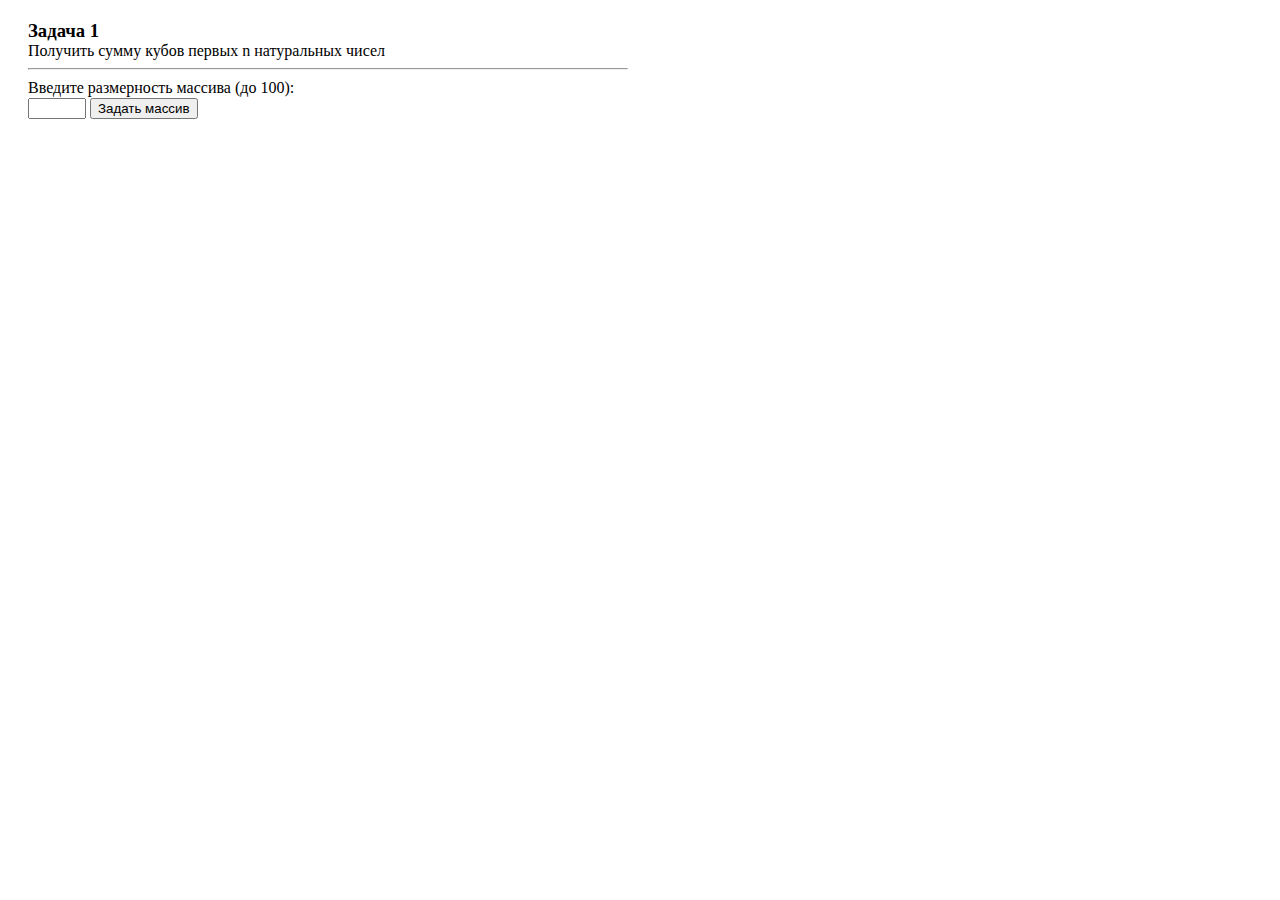
<file: Lesson_04/base_tasks/index.html>
<!doctype html>
<html>
<head>
	<meta charset="utf-8">
	<meta name="author" content="Kristina">
    <title>Задачи урока №4 - "Массивы и объекты"</title>
	<script src="js.js"></script>
	<link rel="stylesheet" type="text/css" href="style.css">
</head>
<body>
<div class="content">
	<h3>Задача 1</h3>
	    <h4>Получить сумму кубов первых n натуральных чисел</h4>
	<hr>
    <div id="control_block">
		<p>Введите размерность массива (до 100):</p>
		<input id="size_mass">
		<button id="btn_addElem">Задать массив</button>
	</div>
	
	<p id="text_elem" class="hide">Введите значение элементов:</p>
	<div id="massBlock"></div>
	<div id="bottom_bl" class="hide">
		<p><label>Введите колличество (n):</label><br><input id="natural_size" type="number"></p>
		<button id="send">Выполнить</button>
	</div>
</div>
</body>
</html>
</file>
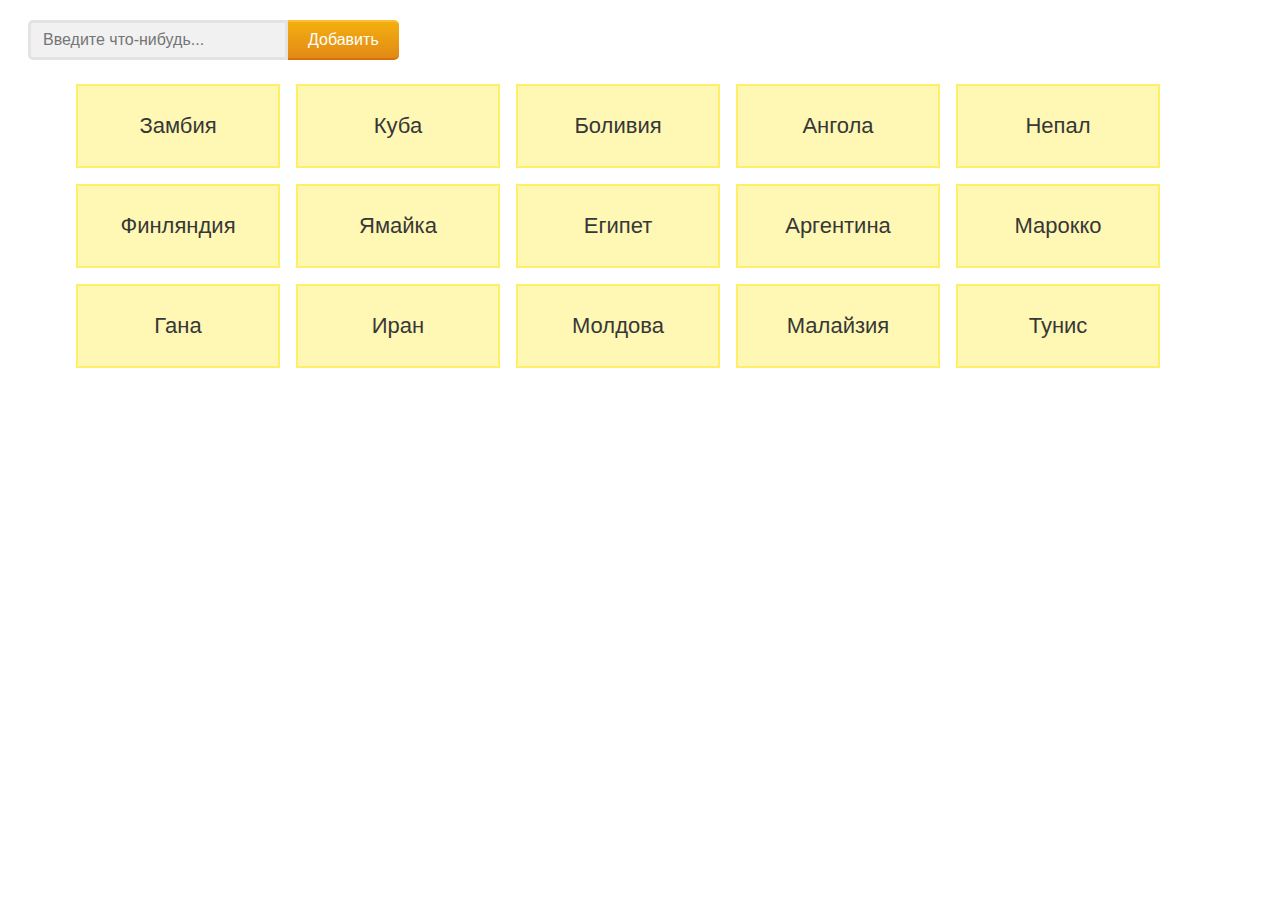
<file: Lesson_04/liveSearch/index.html>
<!doctype html>
<html>
<head>
	<meta charset="utf-8">
	<meta name="author" content="Kristina">
    <title>Search Live - Native JavaScript</title>
	<script src="js.js"></script>
	<link rel="stylesheet" type="text/css" href="style.css">
</head>
<body>
<div class="content">
	
	<input id="search" placeholder="Введите что-нибудь..."><button id="add">Добавить</button><span id="result"></span>
	<ul id="list">
		<li>Замбия</li>
		<li>Куба</li>
		<li>Боливия</li>
		<li>Ангола</li>
		<li>Непал</li>
		<li>Финляндия</li>
		<li>Ямайка</li>
		<li>Египет</li>
		<li>Аргентина</li>
		<li>Марокко</li>
		<li>Гана</li>
		<li>Иран</li>
		<li>Молдова</li>
		<li>Малайзия</li>
		<li>Тунис</li>
	</ul>
	
</div>
</body>
</html>
</file>
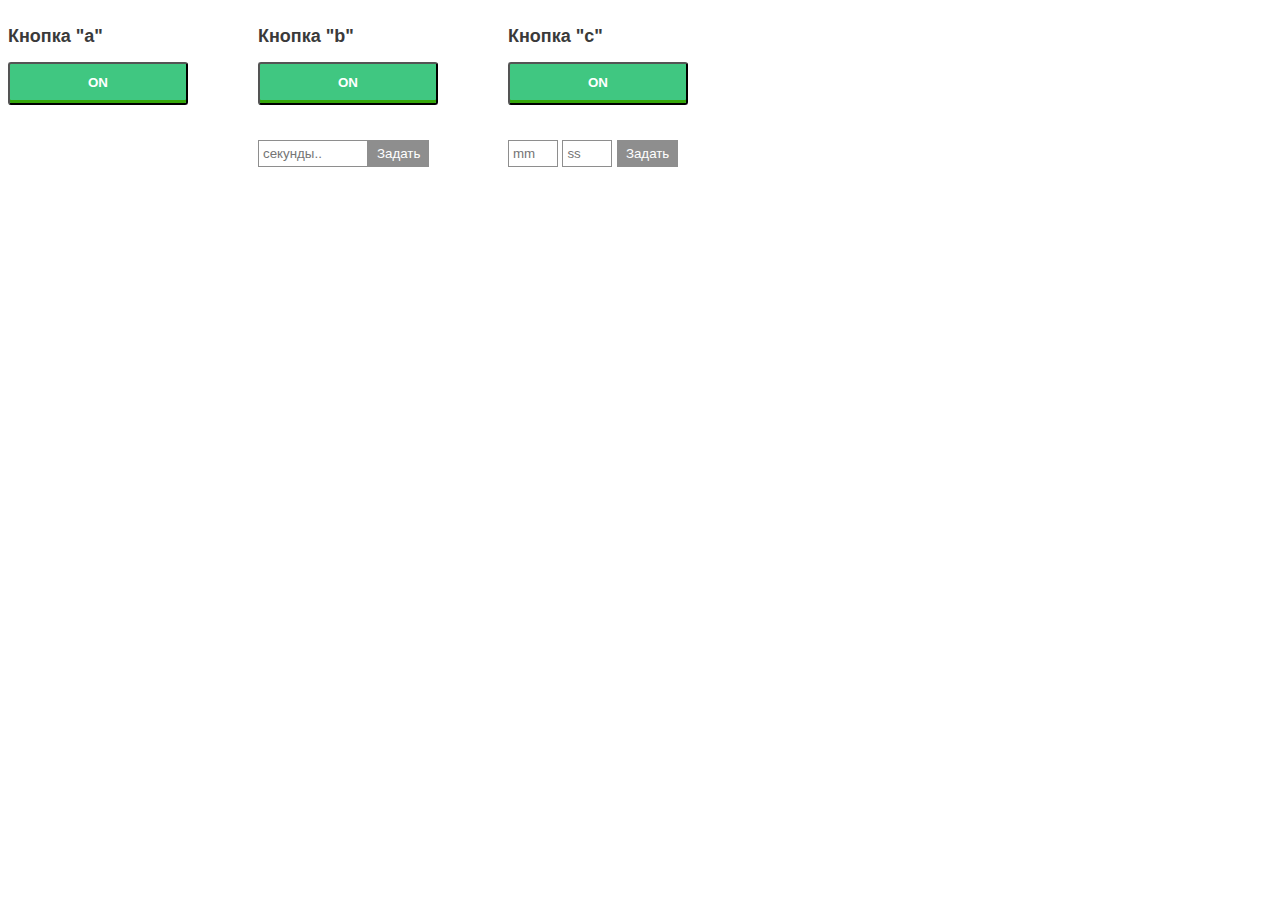
<file: Lesson_09/buttons/index.html>
<!doctype html>
<html>
<head>
	<meta charset="utf-8">
	<meta name="author" content="Kristina">
    <title>API VK</title>

	<link rel="stylesheet" type="text/css" href="style.css">
	<script src="js.js"></script>
</head>
<body>
<div class="box">
	<h3>Кнопка "a"</h3>
	<button class="big" id="btn_a">ON</button>	
</div>

<div class="box">
	<h3>Кнопка "b"</h3>
	<button class="big" id="btn_b">ON</button>	
	<br>
	<p id="clearTxt"></p>
	<input id="resetInp" placeholder="секунды.."><button class="small" id="resetBtn">Задать</button>
</div>

<div class="box">
	<h3>Кнопка "c"</h3>
	<button class="big" id="btn_c">ON</button>	
	<br>
	<p id="clearTxtC"></p>
	<input class="smallC" id="minInp" placeholder="mm">
	<input class="smallC" id="secInp" placeholder="ss">
	<button class="small" id="resetBtnC">Задать</button>
</div>


</body>
</html>
</file>
<file: Lesson_04/base_tasks/style.css>
fieldset {
	width: 550px;
}
input {
	width: 50px;
}
.smallInp {
	width: 50px;
}
h3, h4 {
	margin: 0px;
}
h4 {
	font-weight: normal;
}
.hide {
	display: none;
}
.show {
	display: inline-block;
}
p {
	line-height: 20px;
	margin: 0px;
}

#control_block {
	margin-bottom: 15px;
}

#bottom_bl {
	margin-top: 20px;
}
#send {
	margin-top: 20px;
}

.content {
	width: 600px;
	margin: 20px;
}
</file>
<file: Lesson_04/liveSearch/style.css>
body {
	font-family: Arial, Verdana, sans-serif;
	font-size: 16px;

}

input {
  width: 230px;
  background: #f1f1f1;
  border: solid 3px #e3e3e3;
  font-size: 16px;
  float: left;
  color: #262626;
  padding: 8px 12px;
  border-top-left-radius: 5px;
  border-bottom-left-radius: 5px;
}


button {
	display: inline-block;
	color: #fff;
	text-decoration: none;
	padding: 9px 20px;
	font-size: 16px;
	outline: none;
	border-width: 2px 0;
	border-style: solid none;
	border-color: #FDBE33 #000 #D77206;
	border-top-right-radius: 5px;
	border-bottom-right-radius: 5px;
	background: linear-gradient(#F3AE0F, #E38916) #BFBB95;
	font-weight: 400;
} 
button:hover { background: linear-gradient(#f5ae00, #f59500) #f5ae00; cursor: pointer; }
button:active { background: linear-gradient(#f59500, #f5ae00) #f59500; }

.content {
	min-width: 1200px;
	margin: 20px;
}

ul#list li {
	display: block;
	width: 200px;
	height: 80px;
	overflow: hidden;
	float: left;
	text-align: center;
	margin: 8px;
	padding: 50% auto;
	border: 2px solid #ffef66;
	background: #fff7b4;
    display: -webkit-flex;
    display: -ms-flex;
    display: flex;
    -webkit-align-items: center;
    -webkit-box-align: center;
    -ms-flex-align: center;
    align-items: center;	
	justify-content: center;
	font-size: 22px;
	color: #373737;
	font-family: Arial, Verdana, sans-serif;
	word-break: break-all;
	line-height: 18px;
}

ul#list li  span{
	color: #D77206;
}

#result {
	margin-left: 20px;
	display: inline-block;
}

span#result span {
	font-weight: bold;
	
}
</file>
<file: Lesson_09/buttons/style.css>
body {
	font-family: Geneva, Arial, Helvetica, sans-serif;
}
h3 {
	color: #3a3a3a;
	font-family: Geneva, Arial, Helvetica, sans-serif;
	font-size: 18px;
	margin-bottom: 15px;
}

.box {
	width: 250px;
	float: left;
}

#clearTxt, #clearTxtC {
	display: block;
	height: 20px;
	margin: 0px 0px 5px;
	font-size: 12px;
}

button.disabled {
	opacity:0.6;
}
button.disabled:hover {
	cursor:not-allowed;
	opacity:0.6;
}
button.big {
    font-weight: bold;
    color: #fff;
    text-decoration: none;
    padding: .8em 1em calc(.8em + 3px);
    border-radius: 3px;
    background: #40c781;
    box-shadow: 0 -3px #35a70b inset;
    transition: 0.2s;
	min-width: 180px;
	margin-bottom: 10px;
}

button.big.off {
    background: #d42d2d;
    box-shadow: 0 -3px #a70b0b inset;	
}

button:hover {
	cursor: pointer;
	opacity: 0.9;
}

input {
	width: 100px;
	padding: 5px 4px;
	border: 1px solid #8e8e8e;
}
input.smallC {
	width: 40px;
}

button.small {
  background: #8e8e8e;
  color: #fff;
  padding: 5px 8px;
  border: 1px solid #8e8e8e;
  box-shadow: none;
}
</file>
